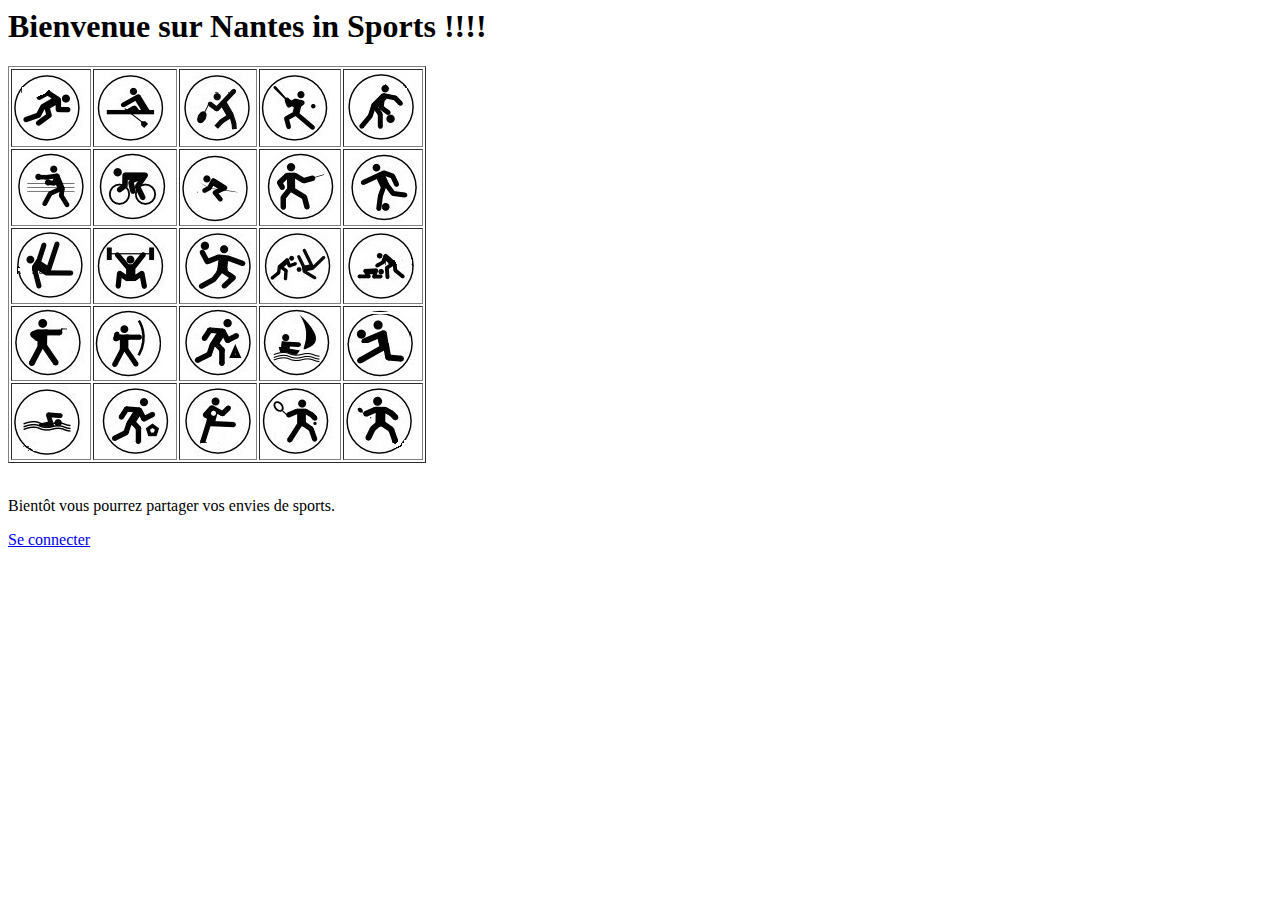
<file: NIS/war/index.html>
<!DOCTYPE HTML PUBLIC "-//W3C//DTD HTML 4.01 Transitional//EN">
<!-- The HTML 4.01 Transitional DOCTYPE declaration-->
<!-- above set at the top of the file will set     -->
<!-- the browser's rendering engine into           -->
<!-- "Quirks Mode". Replacing this declaration     -->
<!-- with a "Standards Mode" doctype is supported, -->
<!-- but may lead to some differences in layout.   -->

<html>
  <head>
    <meta http-equiv="content-type" content="text/html; charset=UTF-8">
    <title>NantesInSports</title>
  </head>

  <body>
    <h1>Bienvenue sur Nantes in Sports !!!!</h1>
    
<TABLE BORDER>
<TR>
<TD><a href="http://www.perdu.com"><img src="./stylesheets/nis11.jpg" alt="perdu.cm" title="Perdu?" /> </a></TD>
<TD><a href="http://www.perdu.com"><img src="./stylesheets/nis12.jpg" alt="perdu.cm" title="Perdu?" /></TD>
<TD><a href="http://www.perdu.com"><img src="./stylesheets/nis13.jpg" alt="perdu.cm" title="Perdu?" /></TD>
<TD><a href="http://www.perdu.com"><img src="./stylesheets/nis14.jpg" alt="perdu.cm" title="Perdu?" /></TD>
<TD><a href="http://www.perdu.com"><img src="./stylesheets/nis15.jpg" alt="perdu.cm" title="Perdu?" /></TD>
</TR>
<TR>
<TD><a href="http://www.perdu.com"><img src="./stylesheets/nis21.jpg" alt="perdu.cm" title="Perdu?" /></TD>
<TD><a href="http://www.perdu.com"><img src="./stylesheets/nis22.jpg" alt="perdu.cm" title="Perdu?" /></TD>
<TD><a href="http://www.perdu.com"><img src="./stylesheets/nis23.jpg" alt="perdu.cm" title="Perdu?" /></TD>
<TD><a href="http://www.perdu.com"><img src="./stylesheets/nis24.jpg" alt="perdu.cm" title="Perdu?" /></TD>
<TD><a href="http://www.perdu.com"><img src="./stylesheets/nis25.jpg" alt="perdu.cm" title="Perdu?" /></TD>
</TR>
<TR>
<TD><a href="http://www.perdu.com"><img src="./stylesheets/nis31.jpg" alt="perdu.cm" title="Perdu?" /></TD>
<TD><a href="http://www.perdu.com"><img src="./stylesheets/nis32.jpg" alt="perdu.cm" title="Perdu?" /></TD>
<TD><a href="http://www.perdu.com"><img src="./stylesheets/nis33.jpg" alt="perdu.cm" title="Perdu?" /></TD>
<TD><a href="http://www.perdu.com"><img src="./stylesheets/nis34.jpg" alt="perdu.cm" title="Perdu?" /></TD>
<TD><a href="http://www.perdu.com"><img src="./stylesheets/nis35.jpg" alt="perdu.cm" title="Perdu?" /></TD>
</TR>
<TR>
<TD><a href="http://www.perdu.com"><img src="./stylesheets/nis41.jpg" alt="perdu.cm" title="Perdu?" /></TD>
<TD><a href="http://www.perdu.com"><img src="./stylesheets/nis42.jpg" alt="perdu.cm" title="Perdu?" /></TD>
<TD><a href="http://www.perdu.com"><img src="./stylesheets/nis43.jpg" alt="perdu.cm" title="Perdu?" /></TD>
<TD><a href="http://www.perdu.com"><img src="./stylesheets/nis44.jpg" alt="perdu.cm" title="Perdu?" /></TD>
<TD><a href="http://www.perdu.com"><img src="./stylesheets/nis45.jpg" alt="perdu.cm" title="Perdu?" /></TD>
</TR>
<TR>
<TD><a href="http://www.perdu.com"><img src="./stylesheets/nis51.jpg" alt="perdu.cm" title="Perdu?" /></TD>
<TD><a href="http://www.perdu.com"><img src="./stylesheets/nis52.jpg" alt="perdu.cm" title="Perdu?" /></TD>
<TD><a href="http://www.perdu.com"><img src="./stylesheets/nis53.jpg" alt="perdu.cm" title="Perdu?" /></TD>
<TD><a href="http://www.perdu.com"><img src="./stylesheets/nis54.jpg" alt="perdu.cm" title="Perdu?" /></TD>
<TD><a href="http://www.perdu.com"><img src="./stylesheets/nis55.jpg" alt="perdu.cm" title="Perdu?" /></TD>
</TR>
</TABLE>
<br/>
		<p>Bientôt vous pourrez partager vos envies de sports.</p>
		
       <a href="nis">Se connecter</a>
  </body>
</html>
</file>
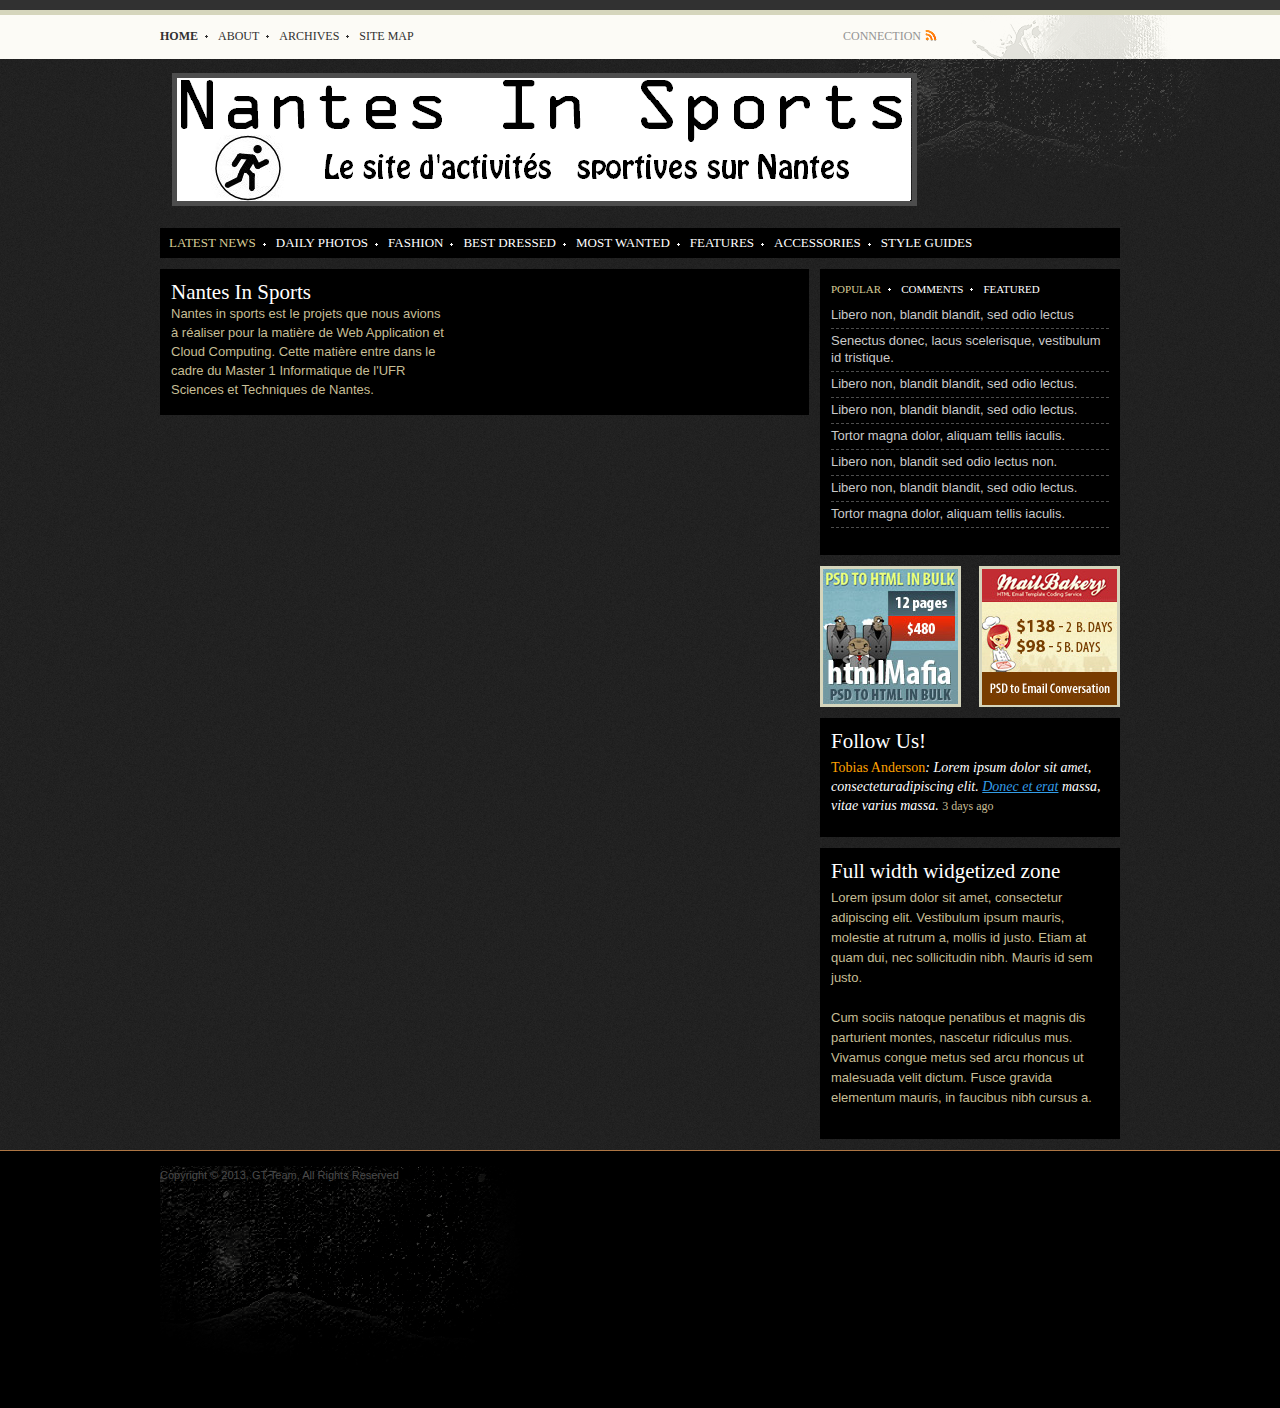
<file: NIS/war/about.html>
<!DOCTYPE html PUBLIC "-//W3C//DTD XHTML 1.0 Transitional//EN" "http://www.w3.org/TR/xhtml1/DTD/xhtml1-transitional.dtd">
<html xmlns="http://www.w3.org/1999/xhtml">
<head>
<title>Nantes In Sports</title>
<meta http-equiv="Content-Type" content="text/html; charset=utf-8" />
<link rel="shortcut icon" href="css/images/favicon.ico" />
<link rel="stylesheet" href="css/style.css" type="text/css" media="all" />
<link rel="stylesheet" href="js/fancybox/jquery.fancybox-1.3.1.css" type="text/css" media="all" />
<!--[if IE 6]><script src="js/png-fix.js" type="text/javascript" charset="utf-8"></script><![endif]-->
<script src="js/jquery-1.4.2.js" type="text/javascript" charset="utf-8"></script>
<script src="js/fancybox/jquery.fancybox-1.3.1.js" type="text/javascript" charset="utf-8"></script>
<script src="js/fancybox/jquery.mousewheel-3.0.2.pack.js" type="text/javascript" charset="utf-8"></script>
<script src="js/jquery.easing.1.3.js" type="text/javascript" charset="utf-8"></script>
<script src="js/js-func.js" type="text/javascript" charset="utf-8"></script>
</head>
<body>
<div id="wrapper">
  <div id="header">
    <div class="header-bg">
      <div class="shell">
        <div id="navigation">
          <ul>
            <li><a href="/member/home.jsp" class="active">Home</a></li>
            <li><a href="about.html">About</a></li>
            <li><a href="#">Archives</a></li>
            <li class="last"><a href="#">Site map</a></li>
          </ul>
          <div class="cl">&nbsp;</div>
        </div>
        <a href="nis" class="subscribe">Connection</a>
        <div class="cl">&nbsp;</div>
        <h1 id="logo" class="notext"><a href="#">Buzz</a></h1>
        <div class="cl">&nbsp;</div>
        <div id="sub-nav">
          <ul>
            <li><a href="#" class="active">Latest news</a></li>
            <li><a href="#">Daily photos</a></li>
            <li><a href="#">Fashion</a></li>
            <li><a href="#">Best Dressed</a></li>
            <li><a href="#">Most Wanted</a></li>
            <li><a href="#">Features</a></li>
            <li><a href="#">Accessories</a></li>
            <li class="last"><a href="#">Style Guides</a></li>
          </ul>
        </div>
      </div>
    </div>
  </div>
  <div id="main">
    <div class="shell">
      <div id="content" class="left">
        <div class="box box-featured">
           <div class="box-body">
            <h2>Nantes In Sports</h2>
            <p class="text">Nantes in sports est le projets que nous avions à réaliser pour la matière de Web Application et Cloud Computing. Cette matière entre dans le cadre du Master 1 Informatique de l'UFR Sciences et Techniques de Nantes.</p>
           </div>
          <div class="cl">&nbsp;</div>
        </div>
       </div>
      <div id="sidebar" class="right">
        <div class="box box-tabs">
          <div class="tabs">
            <ul>
              <li><a href="#popular" class="active">Popular</a></li>
              <li><a href="#comments">Comments</a></li>
              <li class="last"><a href="#featured">Featured</a></li>
            </ul>
          </div>
          <div class="cl">&nbsp;</div>
          <div class="tabs-content">
            <ul class="tabs-list" id="popular">
              <li><a href="#">Libero non, blandit blandit, sed odio lectus</a></li>
              <li><a href="#">Senectus donec, lacus scelerisque, vestibulum id tristique.</a></li>
              <li><a href="#">Libero non, blandit blandit, sed odio lectus.</a></li>
              <li><a href="#">Libero non, blandit blandit, sed odio lectus.</a></li>
              <li><a href="#">Tortor magna dolor, aliquam tellis iaculis.</a></li>
              <li><a href="#">Libero non, blandit sed odio lectus non.</a></li>
              <li><a href="#">Libero non, blandit blandit, sed odio lectus.</a></li>
              <li><a href="#">Tortor magna dolor, aliquam tellis iaculis.</a></li>
            </ul>
            <ul class="tabs-list" id="comments" style="display: none;">
              <li><a href="#">Senectus donec, lacus scelerisque, vestibulum id tristique.</a></li>
              <li><a href="#">Libero non, blandit blandit, sed odio lectus</a></li>
              <li><a href="#">Libero non, blandit blandit, sed odio lectus.</a></li>
              <li><a href="#">Libero non, blandit blandit, sed odio lectus.</a></li>
              <li><a href="#">Tortor magna dolor, aliquam tellis iaculis.</a></li>
              <li><a href="#">Libero non, blandit sed odio lectus non.</a></li>
              <li><a href="#">Libero non, blandit blandit, sed odio lectus.</a></li>
              <li><a href="#">Tortor magna dolor, aliquam tellis iaculis.</a></li>
            </ul>
            <ul class="tabs-list" id="featured" style="display: none;">
              <li><a href="#">Tortor magna dolor, aliquam tellis iaculis.</a></li>
              <li><a href="#">Libero non, blandit blandit, sed odio lectus</a></li>
              <li><a href="#">Senectus donec, lacus scelerisque, vestibulum id tristique.</a></li>
              <li><a href="#">Libero non, blandit blandit, sed odio lectus.</a></li>
              <li><a href="#">Libero non, blandit blandit, sed odio lectus.</a></li>
              <li><a href="#">Tortor magna dolor, aliquam tellis iaculis.</a></li>
              <li><a href="#">Libero non, blandit sed odio lectus non.</a></li>
              <li><a href="#">Libero non, blandit blandit, sed odio lectus.</a></li>
            </ul>
          </div>
        </div>
        <div class="ads"> <a href="#"><img src="css/images/htmlmafia.jpg" alt="" /></a> <a href="#" class="last"><img src="css/images/mailbakery.jpg" alt="" /></a>
          <div class="cl">&nbsp;</div>
        </div>
        <div class="box">
          <h2 class="title">Follow Us!</h2>
          <div class="follow-item">
            <p><span class="author">Tobias Anderson</span>: Lorem ipsum dolor sit amet, consecteturadipiscing elit. <a href="#">Donec et erat</a> massa, vitae varius massa. <span class="time">3 days ago</span></p>
          </div>
        </div>
        <div class="box">
          <h2 class="title">Full width widgetized zone</h2>
          <div class="widget-item">
            <p>Lorem ipsum dolor sit amet, consectetur adipiscing elit. Vestibulum ipsum mauris, molestie at rutrum a, mollis id justo. Etiam at quam dui, nec sollicitudin nibh. Mauris id sem justo.</p>
          </div>
          <div class="widget-item">
            <p>Cum sociis natoque penatibus et magnis dis parturient montes, nascetur ridiculus mus. Vivamus congue metus sed arcu rhoncus ut malesuada velit dictum. Fusce gravida elementum mauris, in faucibus nibh cursus a.</p>
          </div>
        </div>
      </div>
      <div class="cl">&nbsp;</div>
    </div>
  </div>
  <div id="footer-push" class="notext">&nbsp;</div>
</div>
<div id="footer">
  <div class="copyright">
    <p class="left">Copyright &copy; 2013, GT Team, All Rights Reserved</p>
    <div class="cl"></div>
  </div>
</div>  
</body>
</html>
</file>
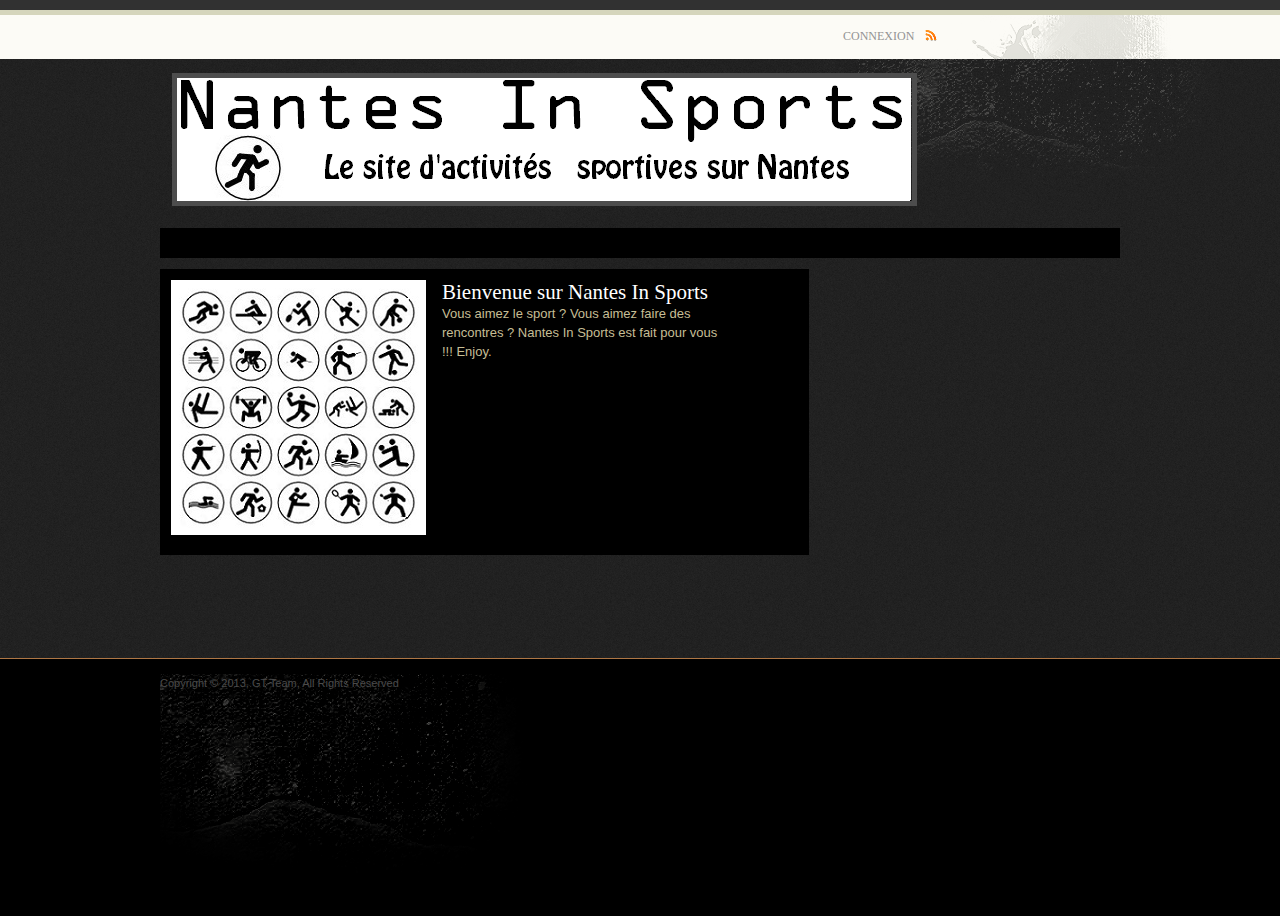
<file: NIS/war/indexNis.html>
<!DOCTYPE html PUBLIC "-//W3C//DTD XHTML 1.0 Transitional//EN" "http://www.w3.org/TR/xhtml1/DTD/xhtml1-transitional.dtd">
<html xmlns="http://www.w3.org/1999/xhtml">
<head>
<title>Nantes In Sports</title>
<meta http-equiv="Content-Type" content="text/html; charset=utf-8" />
<link rel="shortcut icon" href="css/images/favicon.ico" />
<link rel="stylesheet" href="css/style.css" type="text/css" media="all" />
<link rel="stylesheet" href="js/fancybox/jquery.fancybox-1.3.1.css" type="text/css" media="all" />
<!--[if IE 6]><script src="js/png-fix.js" type="text/javascript" charset="utf-8"></script><![endif]-->
<script src="js/jquery-1.4.2.js" type="text/javascript" charset="utf-8"></script>
<script src="js/fancybox/jquery.fancybox-1.3.1.js" type="text/javascript" charset="utf-8"></script>
<script src="js/fancybox/jquery.mousewheel-3.0.2.pack.js" type="text/javascript" charset="utf-8"></script>
<script src="js/jquery.easing.1.3.js" type="text/javascript" charset="utf-8"></script>
<script src="js/js-func.js" type="text/javascript" charset="utf-8"></script>
</head>
<body>
<div id="wrapper">
  <div id="header">
    <div class="header-bg">
      <div class="shell">
        <div id="navigation">
          <ul>
          </ul>
          <div class="cl">&nbsp;</div>
        </div>
        <a class = "subscribe" href="nis">Connexion</a>
        <div class="cl">&nbsp;</div>
        <h1 id="logo" class="notext"><a href="#">Buzz</a></h1>
        <div class="cl">&nbsp;</div>
        <div id="sub-nav">
          <ul> 
          </ul>
        </div>
      </div>
    </div>
  </div>
  <div id="main">
    <div class="shell">
      <div id="content" class="left">
        <div class="box box-featured">
          <div class="box-image"> <a href="#"><img src="stylesheets/nis.jpg" alt="Bienvenue" /></a> <span class="mark-featured notext">&nbsp;</span> </div>
          <div class="box-body">
            <h2>Bienvenue sur Nantes In Sports</h2>
            <p class="text">Vous aimez le sport ? Vous aimez faire des rencontres ? Nantes In Sports est fait pour vous !!! Enjoy. </p>
           </div>
          <div class="cl">&nbsp;</div>
        </div>
       </div>
      <div class="cl">&nbsp;</div>
    </div>
  </div>
  <div id="footer-push" class="notext">&nbsp;</div>
</div>
<div id="footer">
  <div class="copyright">
    <p class="left">Copyright &copy; 2013, GT Team, All Rights Reserved</p>
    <div class="cl"></div>
  </div>
</div>  
</body>
</html>
</file>
<file: NIS/war/css/style.css>
* {
	margin:0;
	padding:0;
	outline:0;
}
html, body {
	height:100%;
}
body {
	font-size:12px;
	line-height:18px;
	font-family:Arial, Helvetica, Sans-Serif;
	color:#fff;
	background:url(images/bg.gif) repeat 0 0;
}
a {
	color:#0252aa;
	text-decoration:none;
	cursor:pointer;
}
a:hover {
	text-decoration:underline;
}
a img {
	border:0;
}
input, textarea, select {
	font-size:12px;
	font-family:Arial, Helvetica, sans-serif;
}
textarea {
	overflow:auto;
}
.cl {
	display:block;
	height:0;
	font-size:0;
	line-height:0;
	text-indent:-4000px;
	clear:both;
}
.notext {
	font-size:0;
	line-height:0;
	text-indent:-4000px;
}
.left, .alignleft {
	float:left;
	display:inline;
}
.right, .alignright {
	float:right;
	display:inline;
}
.last {
	background:none !important;
	margin-right:0 !important;
}
#wrapper {
	background:url(images/bg2.gif) no-repeat center 0;
	min-height:100%;
	height:auto !important;
	height:100%;
	margin:0 auto -242px;
}
.shell {
	width:960px;
	margin:0 auto;
}
#header {
	background:url(images/header-bg.gif) repeat-x 0 0;
}
#header .header-bg {
	background:url(images/header-bg2.gif) no-repeat center 0;
}
#navigation {
	float:left;
	display:inline;
	padding-top:27px;
	width:280px;
}
#navigation ul {
	list-style:none outside none;
}
#navigation ul li {
	float:left;
	display:inline;
	background:url(images/nav-divider.gif) no-repeat right 8px;
	padding-right:10px;
	margin-right:10px;
}
#navigation ul li a {
	float:left;
	display:inline;
	color:#313131;
	font-family:"Times New Roman", Arial, sans-serif;
	text-transform:uppercase;
}
#navigation ul li a:hover, #navigation ul li a.active {
	text-decoration:none;
	font-weight:bold;
}
a.subscribe {
	float:left;
	display:inline;
	width:80px;
	background:url(images/ico-subscribe.gif) no-repeat right 3px;
	color:#939393;
	font-family:"Times New Roman", Arial, sans-serif;
	margin:27px 0 0 403px;
	padding-right:14px;
	text-transform:uppercase;
}
a.deconnection {
	float:left;
	display:inline;
	width:100px;
	background:url(images/ico-subscribe.gif) no-repeat right 3px;
	color:#939393;
	font-family:"Times New Roman", Arial, sans-serif;
	margin:27px 0 0 403px;
	padding-right:14px;
	text-transform:uppercase;
	
}
.search {
	float:left;
	display:inline;
	padding:26px 0 0 25px;
}
.search .field {
	float:left;
	display:inline;
	border:1px solid #dfdfd3;
	color:#bfbfae;
	font-family:"Times New Roman", Arial, sans-serif;
	text-transform:uppercase;
	width:130px;
	height:15px;
	padding:2px 4px 3px;
	background:#fff;
}
.search .search-btn {
	float:left;
	display:inline;
	background:none;
	border:0;
	cursor:pointer;
	text-decoration:underline;
	text-transform:uppercase;
	color:#939393;
	font-family:"Times New Roman", Arial, sans-serif;
}
h1#logo {
	float:left;
	display:inline;
	width:745px;
	height:140px;
	padding:28px 0 0 12px;
}
h1#logo a {
	border:5px solid #4d4d4d;
	display:block;
	height:123px;
	background:url(images/logo.png) no-repeat 0 0;
}
#sub-nav {
	height:30px;
	background:#000;
	margin-top:15px;
}
#sub-nav ul {
	list-style:none outside none;
	padding-left:9px;
}
#sub-nav ul li {
	float:left;
	display:inline;
	background:url(images/sub-nav-divider.gif) no-repeat right 15px;
	padding-right:10px;
	margin-right:10px;
}
#sub-nav ul li a {
	float:left;
	display:inline;
	font-size:13px;
	font-family:"Times New Roman", Arial, sans-serif;
	text-transform:uppercase;
	color:#fff;
	line-height:30px;
}
#sub-nav ul li a:hover, #sub-nav ul li a.active {
	text-decoration:none;
	color:#d7cc96;
}
#main {
	margin-top:11px;
}
#content {
	width:660px;
}
.box {
	width:627px;
	float:left;
	display:inline;
	background:#000;
	padding:11px;
	margin:0 10px 11px 0;
	position:relative;
}
.box .box-image {
	float:left;
	display:inline;
	width:119px;
	height:85px;
	margin-right:11px;
	position:relative;
}
.box .box-body .posted {
	font-size:10px;
	color:#7f7f7f;
	text-transform:uppercase;
}
.box h2 {
	font-size:21px;
	line-height:24px;
	font-weight:normal;
	font-family:"Times New Roman", Arial, sans-serif;
}
.box h2.title {
	margin-bottom:5px;
}
.box .box-body .text {
	font-size:13px;
	line-height:17px;
	color:#c6be95;
}
.box .box-body a {
	text-decoration:underline;
	text-transform:uppercase;
}
.box .box-body a:hover {
	text-decoration:none;
}
.box .box-body .continue {
	font-size:9px;
	color:#ffa200;
}
.box .box-body .comments {
	font-size:9px;
	color:#fff;
	background:url(images/ico-comments.gif) no-repeat right 2px;
	padding-right:12px;
	margin-right:5px;
}
.box .overlay {
	position:absolute;
	top:0;
	left:0;
	width:119px;
	height:85px;
	background:url(images/overlay.png) no-repeat 0 0;
	display:none;
	z-index:10;
	cursor:pointer;
}
.box .close {
	position:absolute;
	top:4px;
	right:4px;
	width:7px;
	height:7px;
	background:url(images/close-btn.gif) no-repeat 0 0;
	display:block;
	z-index:10;
}
.box-featured .box-image {
	width:260px;
	height:264px;
}
.box-featured .box-body {
	float:left;
	display:inline;
	width:280px;
}
.box-featured .box-body .text {
	padding-bottom:5px;
	line-height:19px;
}
.box-featured .mark-featured {
	position:absolute;
	top:0;
	right:0;
	width:137px;
	height:138px;
	display:block;
	z-index:10;
}
.box-small {
	width:298px;
}
.box-small .box-body h2 {
	padding-bottom:10px;
}
#sidebar {
	width:300px;
}
#sidebar .box {
	float:none;
	display:block;
	margin-right:0;
	width:278px;
}
.box-tabs {
	min-height:264px;
}
.tabs {
	height:100%;
	overflow:hidden;
}
.tabs ul {
	list-style:none outside none;
}
.tabs ul li {
	float:left;
	display:inline;
	background:url(images/sub-nav-divider.gif) no-repeat right 8px;
	padding-right:10px;
	margin-right:10px;
}
.tabs ul li a {
	float:left;
	display:inline;
	font-size:11px;
	font-family:"Times New Roman", Arial, sans-serif;
	text-transform:uppercase;
	color:#fff;
}
.tabs ul li a:hover, .tabs ul li a.active {
	text-decoration:none;
	color:#d7cc96;
}
.box .tabs-content ul {
	list-style:none outside none;
	padding-top:5px;
}
.box .tabs-content ul li {
	display:block;
	border-bottom:1px dashed #4d4d4d;
	height:100%;
}
.box .tabs-content ul li, .box .tabs-content ul li a {
	color:#cacaca;
	font-size:13px;
	line-height:17px;
}
.box .tabs-content ul li {
	padding:3px 0 5px;
}
.ads {
	margin-bottom:11px;
}
.ads a {
	float:left;
	display:inline;
	width:135px;
	height:135px;
	border:3px solid #d5d5bc;
	margin-right:18px;
}
.follow-item {
	font-style:italic;
	font-family:"Times New Roman", Arial, sans-serif;
	font-size:14px;
	line-height:19px;
	margin-bottom:10px;
}
.follow-item .author {
	color:#ffa200;
	font-style:normal;
}
.follow-item a {
	color:#339de7;
	text-decoration:underline;
}
.follow-item a:hover {
	text-decoration:none;
}
.follow-item .time {
	font-size:12px;
	color:#c6be95;
	font-style:normal;
}
.widget-item {
	color:#c6be95;
	font-size:13px;
	line-height:20px;
	margin-bottom:20px;
} 
#footer, #footer-push {
	height:242px;
}
#footer {
	background:#000;
	border-top:1px solid #ae7644;
	padding-top:15px;
	font-size:11px;
	color:#4a4a4a;
}
#footer a {
	color:#4a4a4a;
	text-decoration:none;
}
#footer .copyright {
	width:960px;
	height:242px;
	margin:0 auto;
	background:url(images/footer-bg.gif) no-repeat center 0;
}
.ui-timepicker-div .ui-widget-header { margin-bottom: 8px; }
.ui-timepicker-div dl { text-align: left; }
.ui-timepicker-div dl dt { float: left; clear:left; padding: 0 0 0 5px; }
.ui-timepicker-div dl dd { margin: 0 10px 10px 45%; }
.ui-timepicker-div td { font-size: 90%; }
.ui-tpicker-grid-label { background: none; border: none; margin: 0; padding: 0; }

.ui-timepicker-rtl{ direction: rtl; }
.ui-timepicker-rtl dl { text-align: right; padding: 0 5px 0 0; }
.ui-timepicker-rtl dl dt{ float: right; clear: right; }
.ui-timepicker-rtl dl dd { margin: 0 45% 10px 10px; }
</file>
